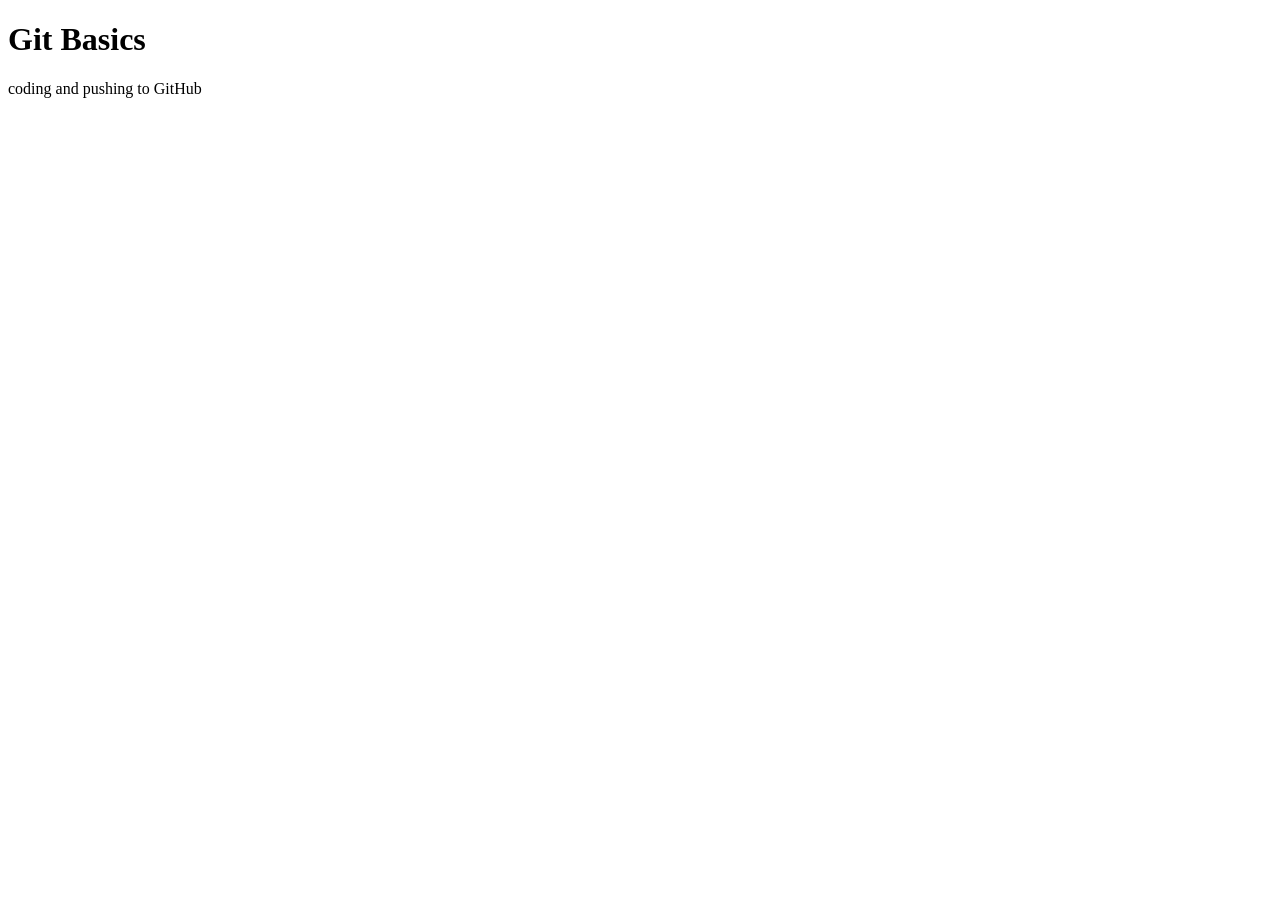
<file: index.html>
<!DOCTYPE html>
<html lang="en">
<head>
    <meta charset="UTF-8">
    <meta name="viewport" content="width=device-width, initial-scale=1.0">
    <title>Git Basics</title>
</head>
<body>
   <h1>Git Basics</h1> 
   <p>coding and pushing to GitHub</p>
</body>
</html>
</file>
